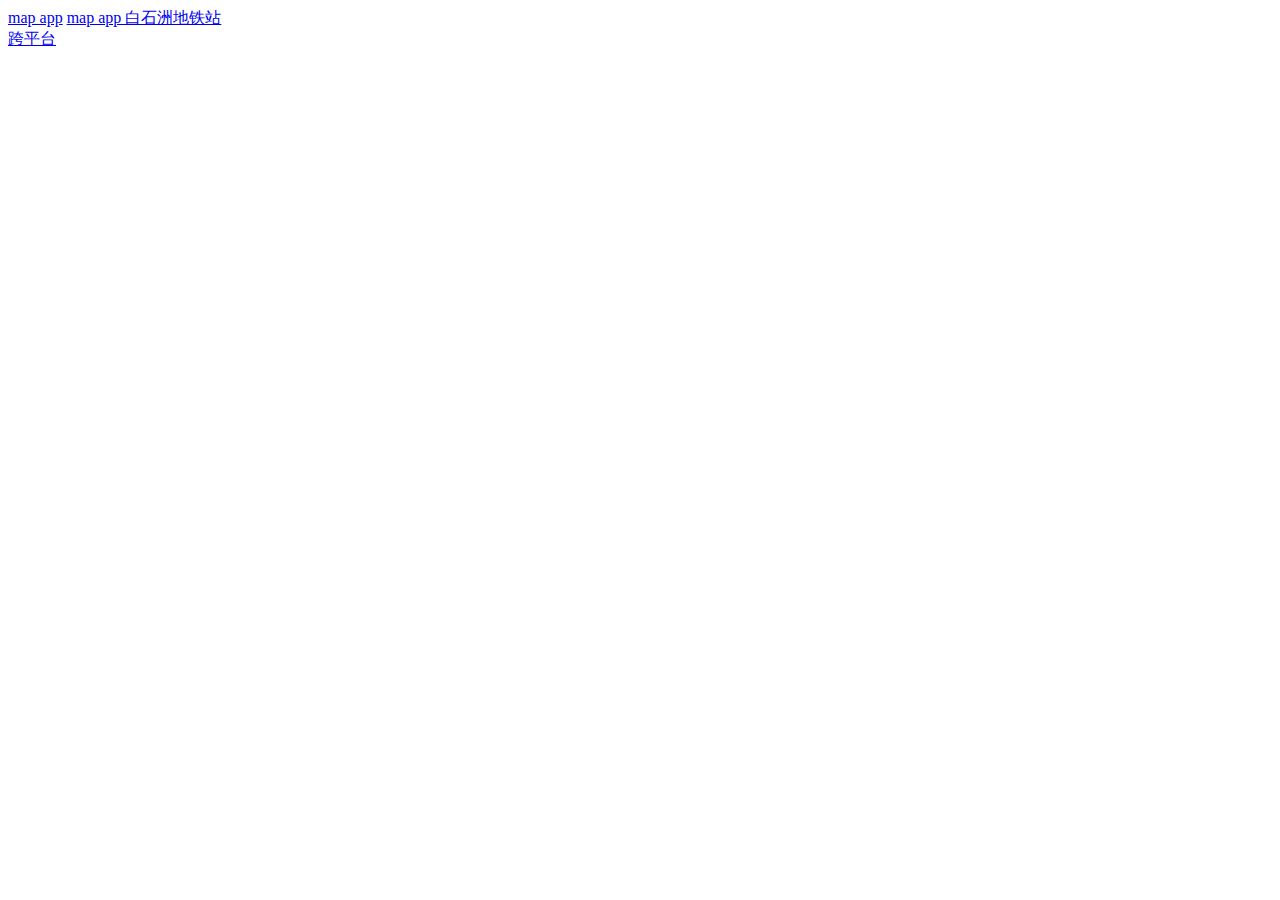
<file: debug.html>
<!DOCTYPE html>
<html lang="en">

<head>
  <title></title>
  <meta charset="UTF-8">
  <meta name="viewport" content="width=device-width, initial-scale=1">
  <script type="text/javascript">
    var u = navigator.userAgent;
    var isAndroid = u.indexOf('Android') > -1 || u.indexOf('Adr') > -1; //android终端
    var isiOS = !!u.match(/\(i[^;]+;( U;)? CPU.+Mac OS X/); //ios终端
    var shebeiType = ""
    if (isAndroid) {
      shebeiType = "Android"
    }
    if (isiOS) {
      shebeiType = "iOS"
    }
    alert(shebeiType);
  </script>
</head>

<body>
  <a href="comgooglemaps://?saddr=&daddr=23.571324598525,113.92760904948&zoom=10">map app</a>
   <a href="comgooglemaps://?saddr=&daddr=白石洲地铁站&zoom=10">map app 白石洲地铁站</a>
   <br/>
   <a href="https://www.google.com/maps/dir/?api=1&destination=23.571324598525,113.92760904948">跨平台</a>
</body>
</file>
